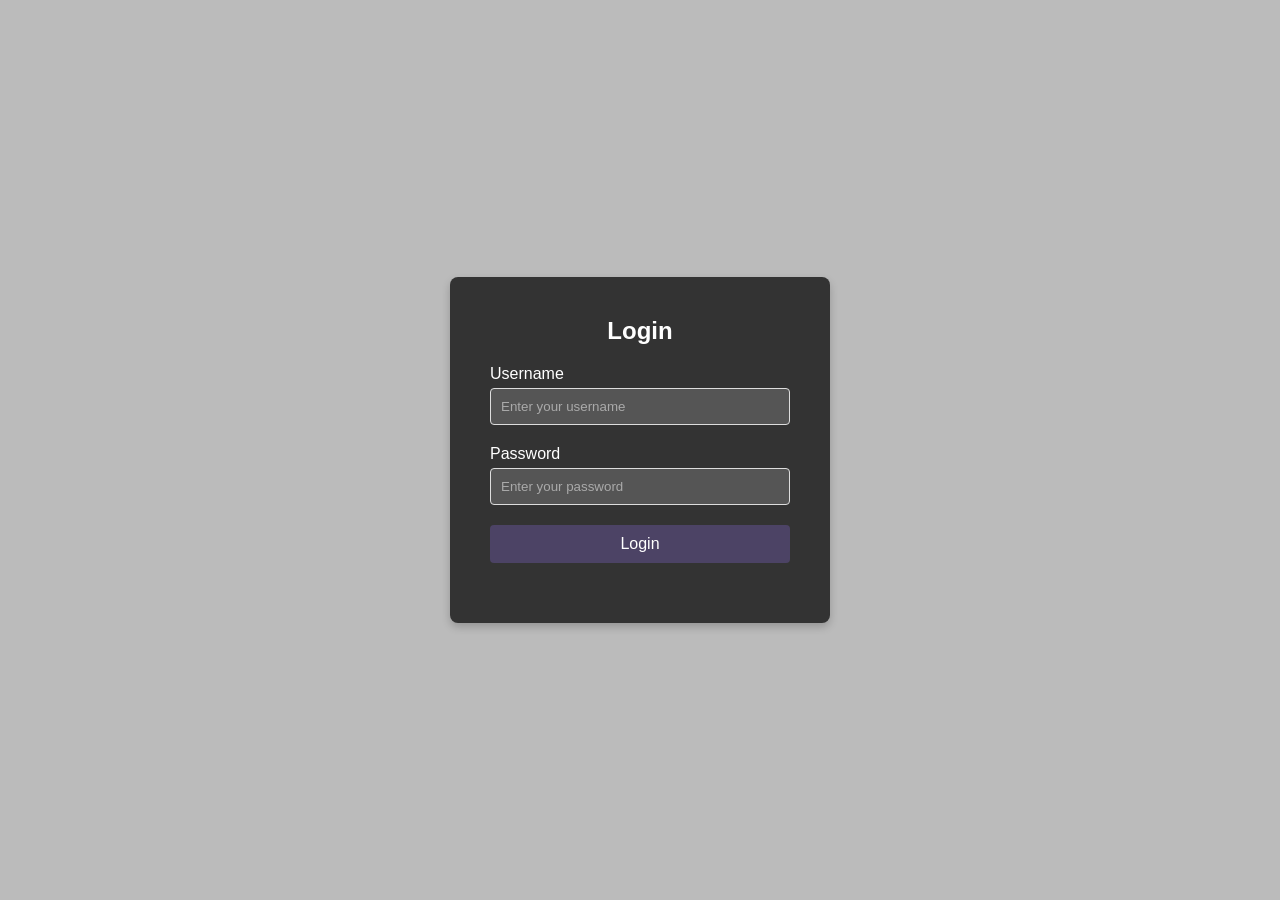
<file: app/templates/login.html>
<!DOCTYPE html>
<html lang="en">

<head>
    <meta charset="UTF-8">
    <title>Login - OceanEye</title>
    <style>
        body {
            margin: 0;
            font-family: Arial, sans-serif;
            background-color: #9090909a;
            display: flex;
            justify-content: center;
            align-items: center;
            height: 100vh;
        }

        .login-container {
            background-color: #333;
            padding: 40px;
            border-radius: 8px;
            box-shadow: 0 4px 8px rgba(0, 0, 0, 0.2);
            width: 300px;
            color: white;
        }

        .login-container h2 {
            text-align: center;
            margin: 0 0 20px;
        }

        .form-group {
            margin-bottom: 20px;
        }

        .form-group label {
            display: block;
            margin-bottom: 5px;
        }

        .form-group input {
            width: 100%;
            padding: 10px;
            border: 1px solid #ddd;
            border-radius: 4px;
            box-sizing: border-box;
            background-color: #555;
            color: white;
        }

        .form-group input::placeholder {
            color: #aaa;
        }

        .form-group button {
            width: 100%;
            padding: 10px;
            background-color: #4c4365;
            border: none;
            border-radius: 4px;
            color: white;
            cursor: pointer;
            font-size: 16px;
        }

        .form-group button:hover {
            background-color: #372f4f;
        }
    </style>
</head>

<body>
    <div class="login-container">
        <h2>Login</h2>
        <form id="loginForm">
            <div class="form-group">
                <label for="username">Username</label>
                <input type="text" id="username" placeholder="Enter your username" required>
            </div>
            <div class="form-group">
                <label for="password">Password</label>
                <input type="password" id="password" placeholder="Enter your password" required>
            </div>
            <div class="form-group">
                <button type="submit" id="loginButton">Login</button>
            </div>
        </form>
    </div>

    <script>
        document.getElementById('loginForm').addEventListener('submit', function (event) {
            event.preventDefault();
            const button = document.getElementById('loginButton');
            button.disabled = true;
            fetch('/login', {
                method: 'POST',
                headers: { 'Content-Type': 'application/json' },
                body: JSON.stringify({ username: document.getElementById('username').value })
            })
                .then(response => {
                    if (!response.ok) throw new Error(response.statusText);
                    window.location.href = '/';
                })
                .catch(() => {
                    alert('Login failed. Please try again.');
                    button.disabled = false;
                });
        });
    </script>
</body>

</html>
</file>
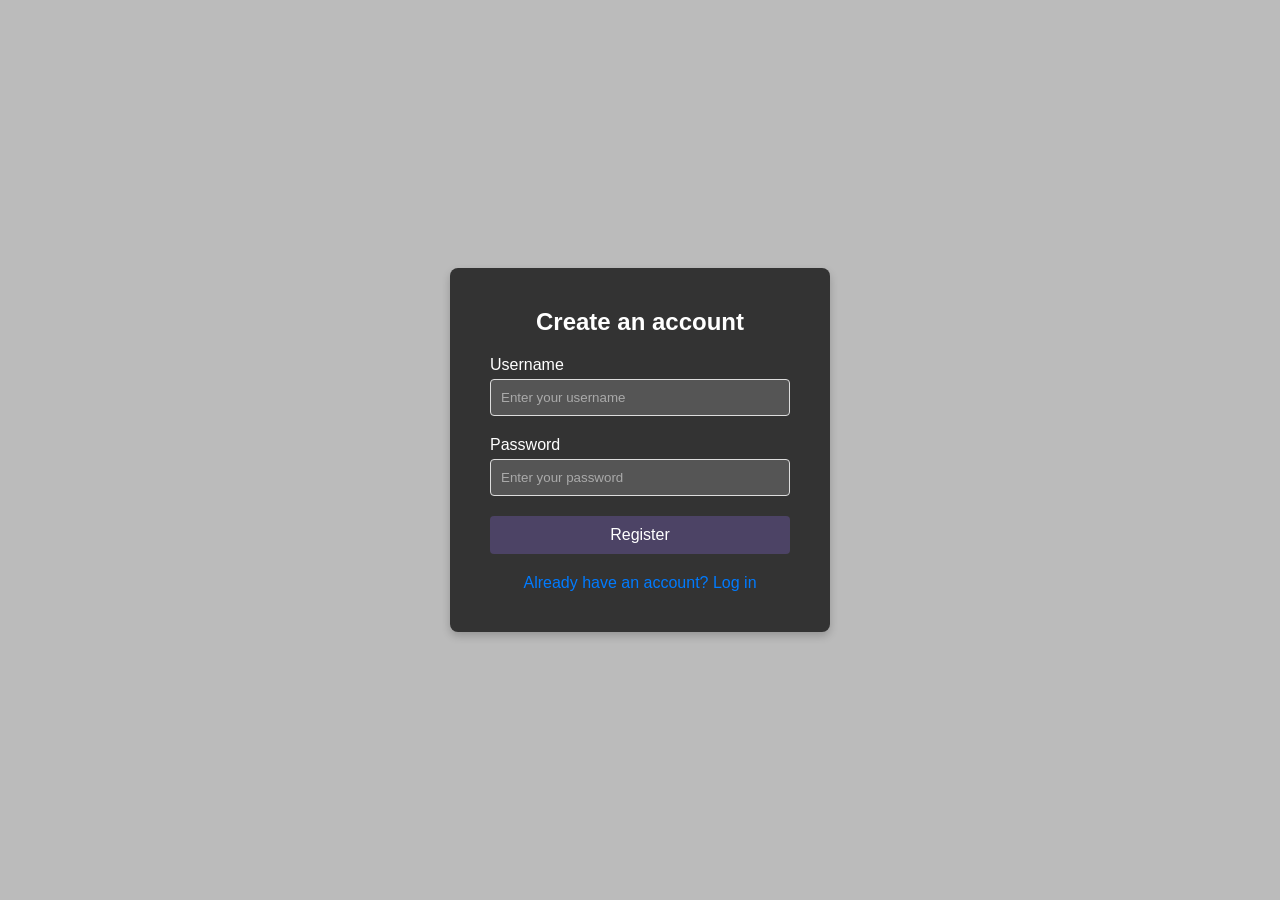
<file: software/app/templates/register.html>
<!DOCTYPE html> <!-- HTML5 doctype -->
<html lang="en"> <!-- page language -->

<head>
    <meta charset="UTF-8"> <!-- UTF-8 -->
    <title>Register - Underwater Image Enhancement and Object Detection System</title> <!-- page heading -->
    <style>
        /* base page style */
        body {
            margin: 0;
            padding: 0;
            font-family: Arial, sans-serif; /* font */
            background-color: #9090909a; /* background, matching the login page */
            display: flex; /* flexbox layout */
            justify-content: center; /* horizontally centred */
            align-items: center; /* vertically centred */
            height: 100vh; /* full viewport height */
        }

        /* register card */
        .login-container {
            background-color: #333; /* background, matching the login page */
            padding: 40px; /* padding */
            border-radius: 8px; /* corner radius */
            box-shadow: 0 4px 8px rgba(0, 0, 0, 0.2); /* shadow */
            width: 300px; /* width */
            color: white; /* text colour */
        }

        /* heading */
        .login-container h2 {
            text-align: center; /* centred text */
            margin: 0 0 20px; /* margin */
            color: white; /* text colour, matching the login page */
        }

        /* form group */
        .form-group {
            margin-bottom: 20px; /* bottom margin */
        }

        /* label */
        .form-group label {
            display: block; /* block level */
            margin-bottom: 5px; /* bottom margin */
            color: white; /* text colour, matching the login page */
        }

        /* text and password inputs */
        .form-group input[type="text"], 
        .form-group input[type="password"] {
            width: 100%; /* full parent width */
            padding: 10px; /* padding */
            border: 1px solid #ddd; /* border */
            border-radius: 4px; /* corner radius */
            box-sizing: border-box; /* box sizing */
            background-color: #555; /* background */
            color: white; /* text colour */
        }

        /* hint text */
        .form-group input[type="text"]::placeholder, 
        .form-group input[type="password"]::placeholder {
            color: #aaa; /* hint colour */
        }

        /* button */
        .form-group button {
            width: 100%; /* full parent width */
            padding: 10px; /* padding */
            background-color: #4c4365; /* background */
            border: none; /* no border */
            border-radius: 4px; /* corner radius */
            color: white; /* text colour */
            cursor: pointer; /* cursor */
            font-size: 16px; /* font size */
        }

        /* button hover */
        .form-group button:hover {
            background-color: #372f4f; /* background change */
        }

        /* footer links */
        .form-links {
            text-align: center; /* centred */
            margin-top: 20px; /* top margin */
        }

        /* link */
        .form-links a {
            margin: 0 5px; /* horizontal margin */
            color: #007bff; /* text colour */
            text-decoration: none; /* no underline */
        }

        /* link hover */
        .form-links a:hover {
            text-decoration: underline; /* underline on hover */
        }
    </style>
</head>
<body>
    <div class="login-container">
        <h2>Create an account</h2>
        <form id="registerForm">
            <!-- username field -->
            <div class="form-group">
                <label for="newUsername">Username</label>
                <input type="text" id="newUsername" name="newUsername" placeholder="Enter your username" required>
            </div>
            <!-- password field -->
            <div class="form-group">
                <label for="newPassword">Password</label>
                <input type="password" id="newPassword" name="newPassword" placeholder="Enter your password" required>
            </div>
            <!-- register button -->
            <div class="form-group">
                <button type="submit">Register</button>
            </div>
            <!-- footer link -->
            <div class="form-links">
                <a href="{{ url_for('login_page') }}">Already have an account? Log in</a>
            </div>
        </form>
    </div>

    <!-- JavaScript behaviour -->
    <script>
        document.getElementById('registerForm').addEventListener('submit', function(event) {
            event.preventDefault(); // stop the form submitting normally
            // read the username and password
            const newUsername = document.getElementById('newUsername').value;
            const newPassword = document.getElementById('newPassword').value;

            // send the registration request
            fetch('/register', {
                method: 'POST',
                headers: {
                    'Content-Type': 'application/json',
                },
                body: JSON.stringify({ username: newUsername, password: newPassword })
            })
            .then(response => response.json())
            .then(data => {
                // Registration succeeded
                if (data.success) {
                    alert('Registration succeeded: ' + data.message);
                    window.location.href = '/login'; // go to the login page
                } else {
                    // Registration failed
                    alert('Registration failed: ' + data.message);
                }
            })
            .catch(error => {
                // network or server error
                console.error('Registration error:', error);
            });
        });
    </script>
</body>
</html>
</file>
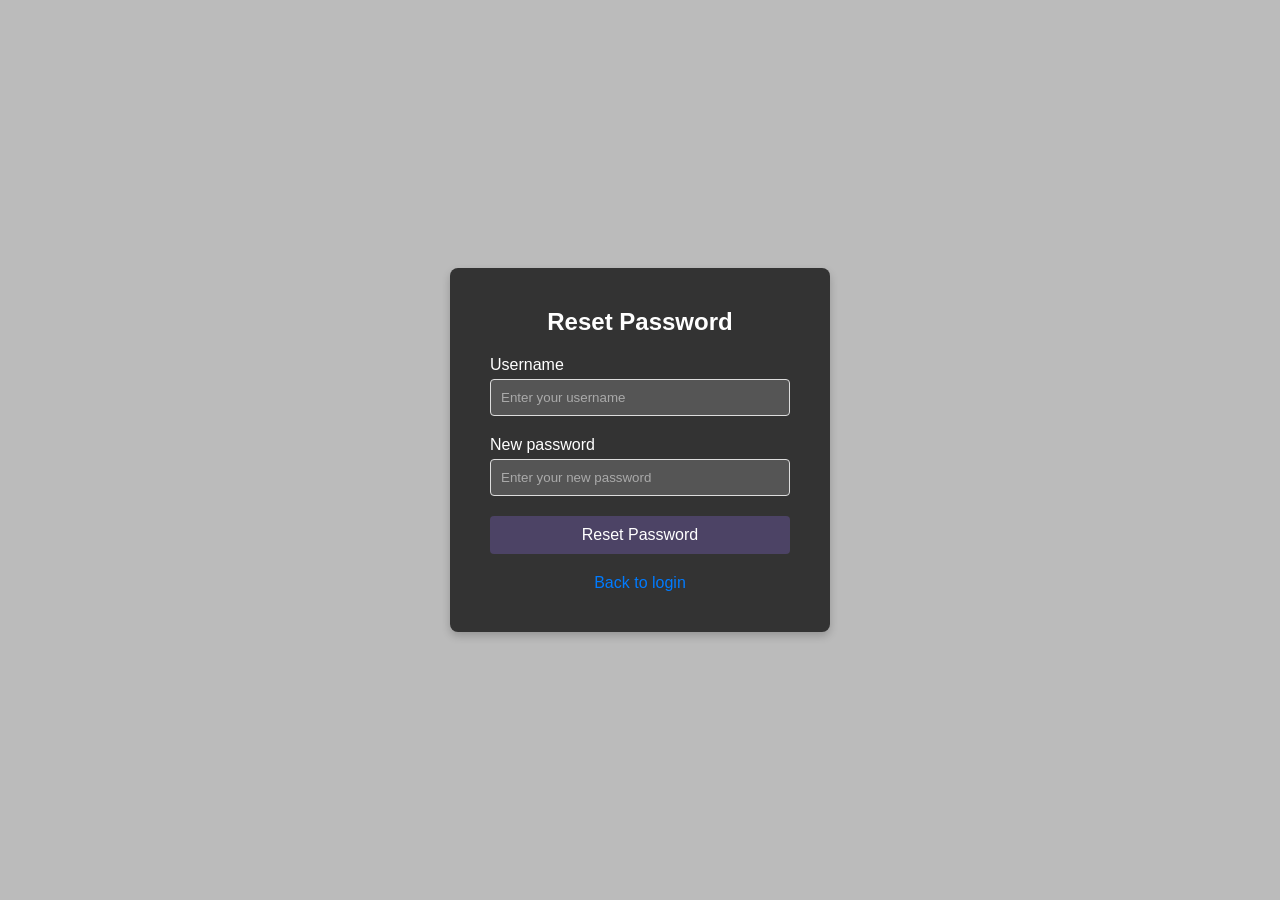
<file: software/app/templates/reset_password.html>
<!DOCTYPE html> <!-- HTML5 doctype -->
<html lang="en"> <!-- page language -->

<head>
    <meta charset="UTF-8"> <!-- UTF-8 -->
    <title>Reset Password - Underwater Image Enhancement and Object Detection System</title> <!-- page heading -->
    <style>
        /* base page style */
        body {
            margin: 0;
            padding: 0;
            font-family: Arial, sans-serif; /* Arial, sans-serif */
            background-color: #9090909a; /* background, matching the login page */
            display: flex; /* flexbox layout */
            justify-content: center; /* horizontally centred */
            align-items: center; /* vertically centred */
            height: 100vh; /* viewport height */
        }

        /* login card */
        .login-container {
            background-color: #333; /* dark background, matching the login page */
            padding: 40px; /* padding */
            border-radius: 8px; /* corner radius */
            box-shadow: 0 4px 8px rgba(0, 0, 0, 0.2); /* shadow */
            width: 300px; /* width */
            color: white; /* text colour */
        }

        /* card heading */
        .login-container h2 {
            text-align: center; /* centred text */
            margin: 0 0 20px; /* margin */
            color: white; /* text colour, matching the login page */
        }

        /* form group */
        .form-group {
            margin-bottom: 20px; /* bottom margin */
        }

        /* form label */
        .form-group label {
            display: block; /* block level */
            margin-bottom: 5px; /* bottom margin */
            color: white; /* text colour, matching the login page */
        }

        /* text and password inputs */
        .form-group input[type="text"], 
        .form-group input[type="password"] {
            width: 100%; /* width */
            padding: 10px; /* padding */
            border: 1px solid #ddd; /* border */
            border-radius: 4px; /* corner radius */
            box-sizing: border-box; /* box sizing */
            background-color: #555; /* background colour */
            color: white; /* text colour */
        }

        /* hint text */
        .form-group input[type="text"]::placeholder, 
        .form-group input[type="password"]::placeholder {
            color: #aaa; /* hint colour */
        }

        /* button */
        .form-group button {
            width: 100%; /* width */
            padding: 10px; /* padding */
            background-color: #4c4365; /* background colour */
            border: none; /* no border */
            border-radius: 4px; /* corner radius */
            color: white; /* text colour */
            cursor: pointer; /* cursor */
            font-size: 16px; /* font size */
        }

        /* button hover */
        .form-group button:hover {
            background-color: #372f4f; /* background change */
        }

        /* footer links */
        .form-links {
            text-align: center; /* centred text */
            margin-top: 20px; /* top margin */
        }

        /* link */
        .form-links a {
            margin: 0 5px; /* horizontal margin */
            color: #007bff; /* text colour */
            text-decoration: none; /* no underline */
        }

        /* link hover */
        .form-links a:hover {
            text-decoration: underline; /* underline */
        }
    </style>
</head>
<body>
    <div class="login-container">
        <h2>Reset Password</h2>
        <form id="resetPasswordForm">
            <!-- username field -->
            <div class="form-group">
                <label for="resetUsername">Username</label>
                <input type="text" id="resetUsername" name="resetUsername" placeholder="Enter your username" required>
            </div>
            <!-- new password field -->
            <div class="form-group">
                <label for="resetNewPassword">New password</label>
                <input type="password" id="resetNewPassword" name="resetNewPassword" placeholder="Enter your new password" required>
            </div>
            <!-- reset-password button -->
            <div class="form-group">
                <button type="submit">Reset Password</button>
            </div>
            <!-- back-to-login link -->
            <div class="form-links">
                <a href="{{ url_for('login_page') }}">Back to login</a>
            </div>
        </form>
    </div>
    <!-- JavaScript behaviour -->
    <script>
        // reset-password form submit
        document.getElementById('resetPasswordForm').addEventListener('submit', function(event) {
            event.preventDefault(); // stop the form submitting normally
            // read the username and new password
            const resetUsername = document.getElementById('resetUsername').value;
            const resetNewPassword = document.getElementById('resetNewPassword').value;

            // send the reset request
            fetch('/reset_password', {
                method: 'POST',
                headers: {
                    'Content-Type': 'application/json',
                },
                body: JSON.stringify({ username: resetUsername, new_password: resetNewPassword })
            })
            .then(response => response.json())
            .then(data => {
                // reset worked
                if (data.success) {
                    alert('Password reset. Please log in.');
                    window.location.href = '/login';  // go to the login page
                } else {
                    // reset failed
                    alert('Password reset failed: ' + data.message);
                }
            })
            .catch(error => {
                // network or server error
                console.error('Password reset error:', error);
            });
        });
    </script>
</body>
</html>
</file>
